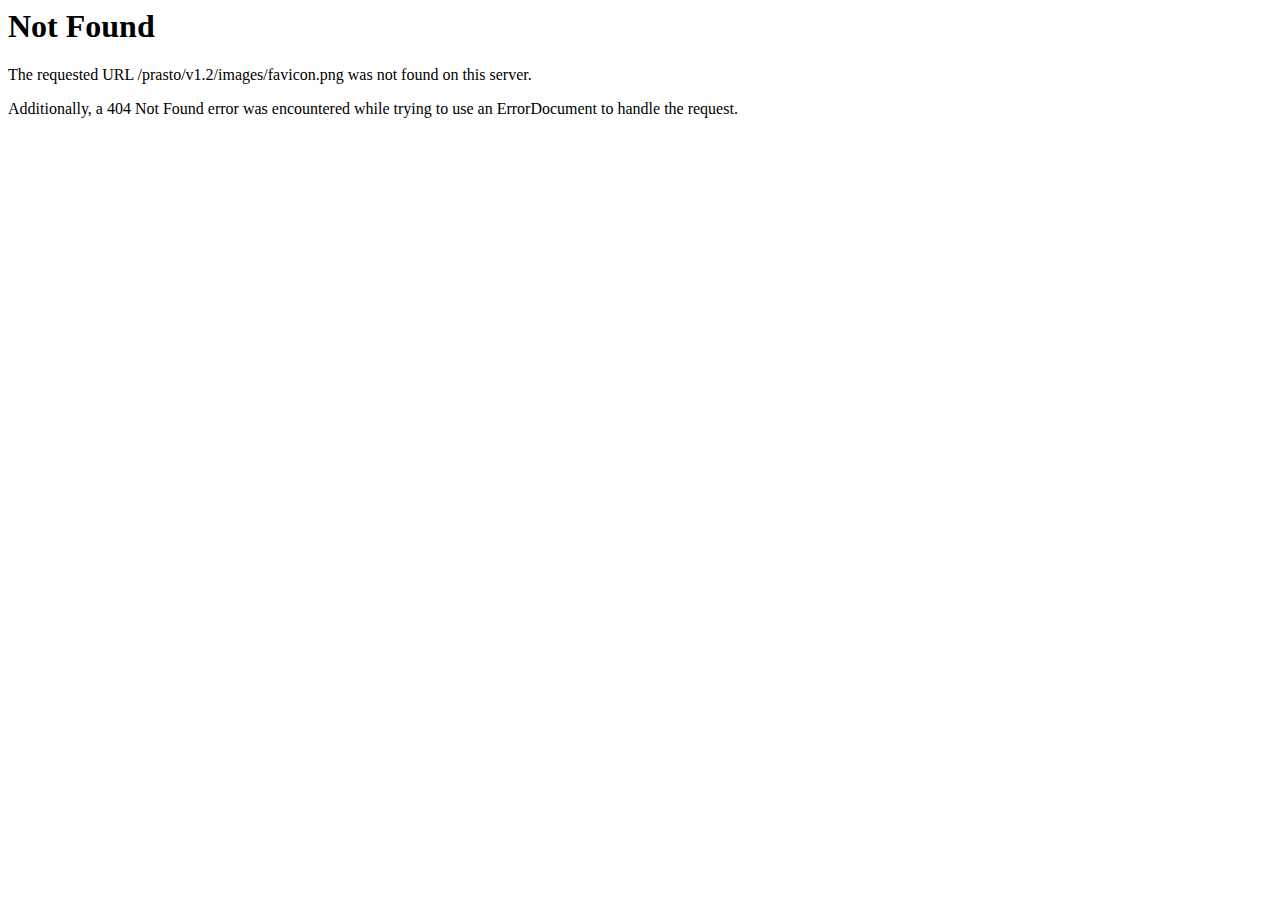
<file: images/favicon.html>
<!DOCTYPE HTML PUBLIC "-//IETF//DTD HTML 2.0//EN">
<html><head>
<title>404 Not Found</title>
</head><body>
<h1>Not Found</h1>
<p>The requested URL /prasto/v1.2/images/favicon.png was not found on this server.</p>
<p>Additionally, a 404 Not Found
error was encountered while trying to use an ErrorDocument to handle the request.</p>
</body></html>
</file>
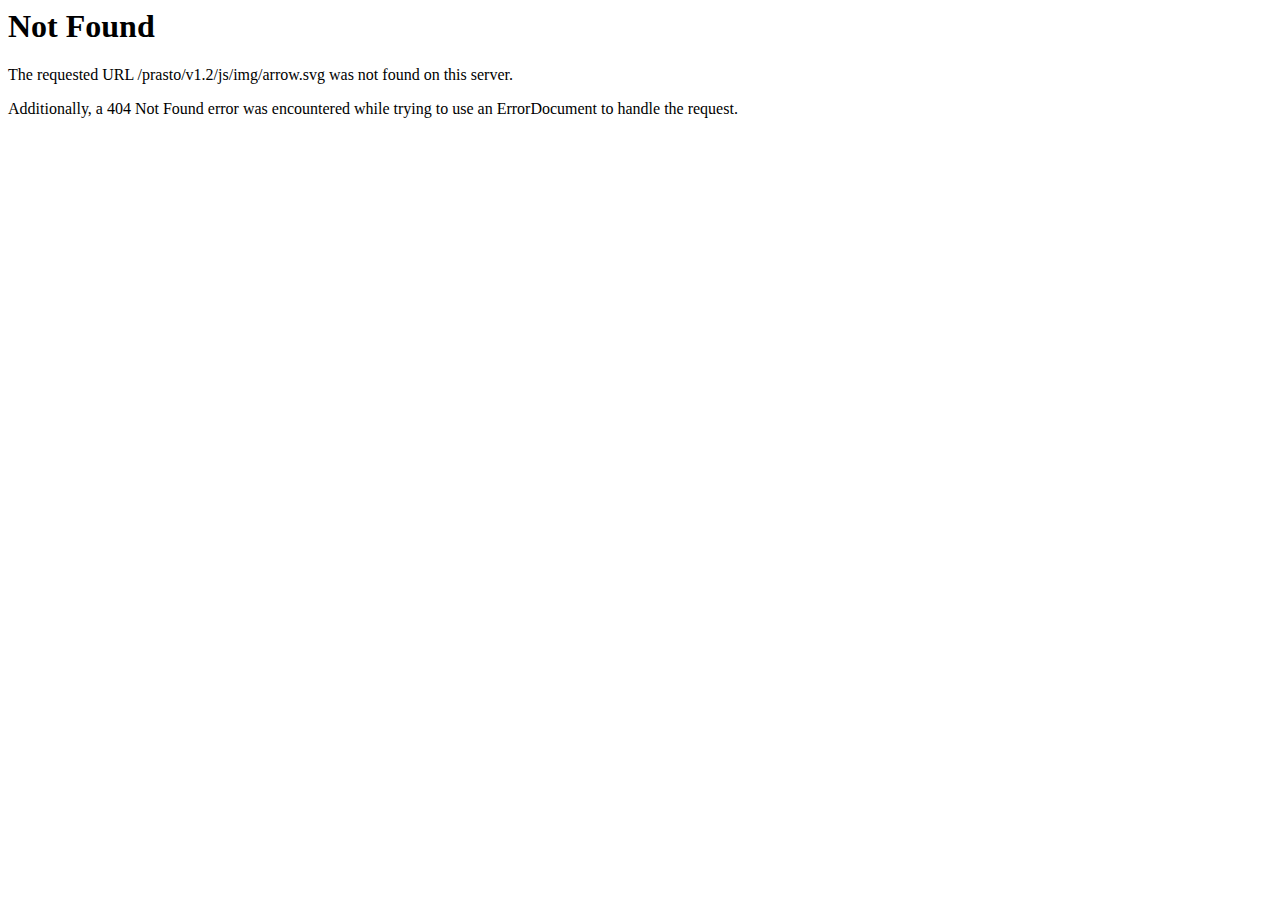
<file: js/img/arrow.html>
<!DOCTYPE HTML PUBLIC "-//IETF//DTD HTML 2.0//EN">
<html><head>
<title>404 Not Found</title>
</head><body>
<h1>Not Found</h1>
<p>The requested URL /prasto/v1.2/js/img/arrow.svg was not found on this server.</p>
<p>Additionally, a 404 Not Found
error was encountered while trying to use an ErrorDocument to handle the request.</p>
</body></html>
</file>
